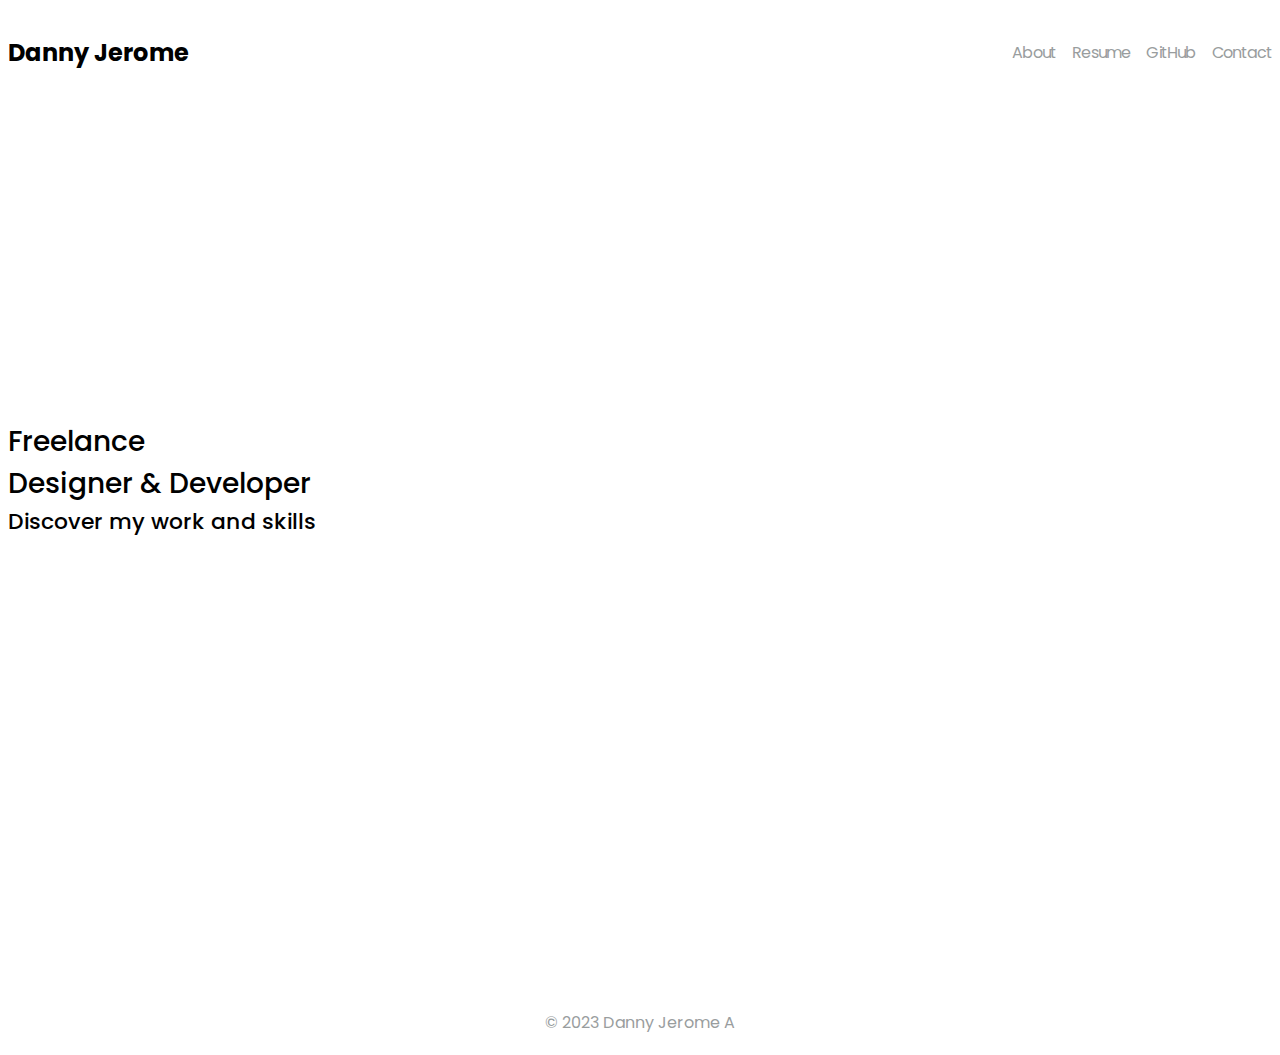
<file: HTML/index.html>
<!DOCTYPE html>
<html lang="en">
  <head>
    <meta charset="UTF-8" />
    <meta name="viewport" content="width=device-width, initial-scale=1.0" />
    <title>Danny Jerome &middot; Freelance Designer & Developer</title>
    <link rel="stylesheet" href="/CSS/utility.css" />
    <link rel="stylesheet" href="/CSS/styles.css" />
    <link rel="stylesheet" href="/CSS/hero.css" />
    <link rel="preconnect" href="https://fonts.googleapis.com" />
    <link rel="preconnect" href="https://fonts.gstatic.com" crossorigin />
    <link
      href="https://fonts.googleapis.com/css2?family=Poppins:wght@400;500;700&display=swap"
      rel="stylesheet"
    />
  </head>
  <body>
    <header class="header container">
      <nav class="navs">
        <div class="navs__logo"><h2>Danny Jerome</h2></div>
        <ul class="navs__links">
          <li><a href="#">About</a></li>
          <li><a href="#">Resume</a></li>
          <li>
            <a href="https://github.com/dannyjerome" target="_blank">GitHub</a>
          </li>
          <li><a href="#">Contact</a></li>
        </ul>
      </nav>
    </header>
    <div class="hero container section">
      <div class="content">
        <h1>
          Freelance<br />
          Designer & Developer
        </h1>
        <p>Discover my work and skills</p>
        <!-- <a href="#portfolio" class="cta-button">View Portfolio</a> -->
      </div>
    </div>

    <footer class="container section">
      <p>&copy; 2023 Danny Jerome A</p>
    </footer>
  </body>
</html>
</file>
<file: CSS/utility.css>
.container {
  width: 100%;
  min-width: 320px;
  margin-left: auto;
  margin-right: auto;
  padding-left: 0.5rem;
  padding-right: 0.5rem;
  /* border: 2px solid red; */
}

.section {
  margin-top: 5rem;
}

/* xs */
@media (min-width: 475px) {
  .container {
    max-width: 457px;
  }
  .section {
    margin-top: 5rem;
  }
}

/* sm */
@media (min-width: 640px) {
  .container {
    max-width: 640px;
  }
}

/* md */
@media (min-width: 768px) {
  .container {
    max-width: 768px;
  }
}

/* lg */
@media (min-width: 1024px) {
  .container {
    max-width: 1024px;
  }

  .section {
    margin-top: 10rem;
  }
}

/* xl */
@media (min-width: 1280px) {
  .container {
    max-width: 1280px;
  }
}

/* 2xl */
@media (min-width: 1536px) {
  .container {
    max-width: 1536px;
  }
}
</file>
<file: CSS/styles.css>
html,
body,
div,
h1,
h2,
h3,
p,
ul,
ol,
li,
form,
img {
  margin: 0;
  padding: 0;
  border: 0;
  font-size: 100%;
  font: inherit;
  vertical-align: baseline;
}
* {
  box-sizing: border-box;
}

.header {
  display: flex;
  justify-content: center;
  color: #999d9e;
  background-color: #fff;
  font-size: 18px;
  font-family: "Poppins", sans-serif;
  padding-top: 2rem;
  padding-bottom: 2rem;
  position: fixed;
  top: 0;
  left: 0;
  right: 0;
}
.navs {
  display: flex;
  width: 100%;
  height: 100%;
  max-height: 4rem;
  justify-content: space-between;
  align-items: center;
  /* border: 2px solid red; */
}

.navs__logo {
  font-size: 1rem;
  font-weight: 700;
  color: black;
}
.navs__links {
  display: none;
}

footer {
  /* background-color: #679fe3; */
  padding: 20px 0;
  font-family: "poppins";
  color: #999d9e;
  text-align: center;
}

/* xs */
@media (min-width: 475px) {
  .header {
    font-size: 1rem;
    padding-top: 1rem;
    padding-bottom: 1rem;
    position: fixed;
    top: 0;
    left: 0;
    right: 0;
  }
}

/* sm */
/* @media (min-width: 640px) {} */

/* md */
@media (min-width: 768px) {
  .header {
    font-size: 1rem;
    padding-top: 1.5rem;
    padding-bottom: 1.5rem;
    position: fixed;
    top: 0;
    left: 0;
    right: 0;
  }

  .navs__logo {
    font-size: 1.5rem;
    font-weight: 700;
    white-space: nowrap;
    margin-right: auto;
    color: black;
  }

  .navs__links {
    display: flex;
    list-style-type: none;
    gap: 1rem;
  }
  .navs__links li {
    transition: transform 0.4s ease, color 0.3s ease-in-out;
    padding-top: 1rem;
    padding-bottom: 1rem;
  }
  .navs__links a {
    text-decoration: none;
    display: inline-block;
    color: #999d9e;
    letter-spacing: -0.05em;
  }

  .navs__links a:hover {
    transform: translateY(-0.1rem);
    color: #262728;
  }
}

/* lg */
/* @media (min-width: 1024px) {} */

/* xl */
/* @media (min-width: 1280px) {} */

/* 2xl */
/* @media (min-width: 1536px) {} */
</file>
<file: CSS/hero.css>
.hero {
  display: flex;
  align-items: center;
  margin-top: 8rem;
  font-family: "Poppins", sans-serif;
  font-weight: 500;
  font-size: 1rem;
  height: 78vh;
  margin-top: 10rem;
}
.hero p {
  font-size: 0.75rem;
}

/* xs */
/* @media (min-width: 475px) {} */

/* sm */
/* @media (min-width: 640px) {} */

/* md */
@media (min-width: 768px) {
  .hero {
    display: flex;
    align-items: center;
    margin-top: 8rem;
    font-family: "Poppins", sans-serif;
    font-weight: 500;
    font-size: 1.75rem;
  }

  .hero p {
    font-size: 1.365rem;
  }
  .hero a {
    text-decoration: none;
    color: black;
  }
}

/* lg */
/* @media (min-width: 1024px) {} */

/* xl */
/* @media (min-width: 1280px) {} */

/* 2xl */
/* @media (min-width: 1536px) {} */
</file>
